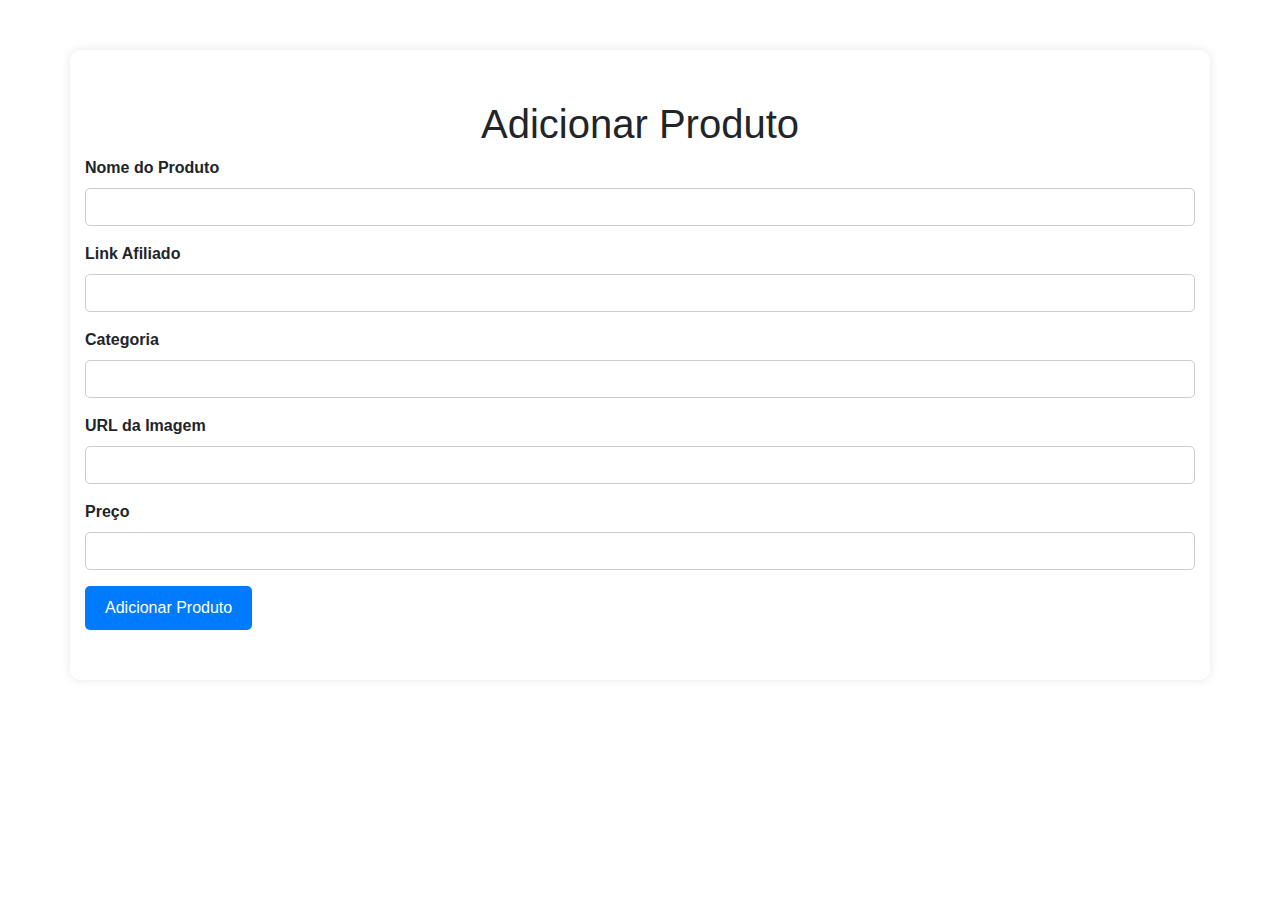
<file: admin/index.html>
<!DOCTYPE html>
<html lang="en">
<head>
    <meta charset="UTF-8">
    <meta name="viewport" content="width=device-width, initial-scale=1.0">
    <title>Cuponsdahuldi - Adicionar Produtos</title>
    <link rel="icon" href="images/favicon.png">
    <link rel="stylesheet" href="../css/styleAdmin.css">
    <link rel="stylesheet" href="https://stackpath.bootstrapcdn.com/bootstrap/4.5.2/css/bootstrap.min.css">
</head>
<body>
    <div class="container">
        <h1>Adicionar Produto</h1>
        <form id="productForm">
            <div class="form-group">
                <label for="productName">Nome do Produto</label>
                <input type="text" id="productName" class="form-control" required>
            </div>
            <div class="form-group">
                <label for="productLink">Link Afiliado</label>
                <input type="text" id="productLink" class="form-control" required>
            </div>
            <div class="form-group">
                <label for="productCategory">Categoria</label>
                <input type="text" id="productCategory" class="form-control" required>
            </div>
            <div class="form-group">
                <label for="productImage">URL da Imagem</label>
                <input type="text" id="productImage" class="form-control" required>
            </div>
            <div class="form-group">
                <label for="productPrice">Preço</label>
                <input type="text" id="productPrice" class="form-control" required>
            </div>
            <button type="submit" class="btn btn-primary">Adicionar Produto</button>
        </form>
    </div>

    <!-- JavaScript -->
    <script src="../js/scriptAdmin.js"></script>

</body>
</html>
</file>
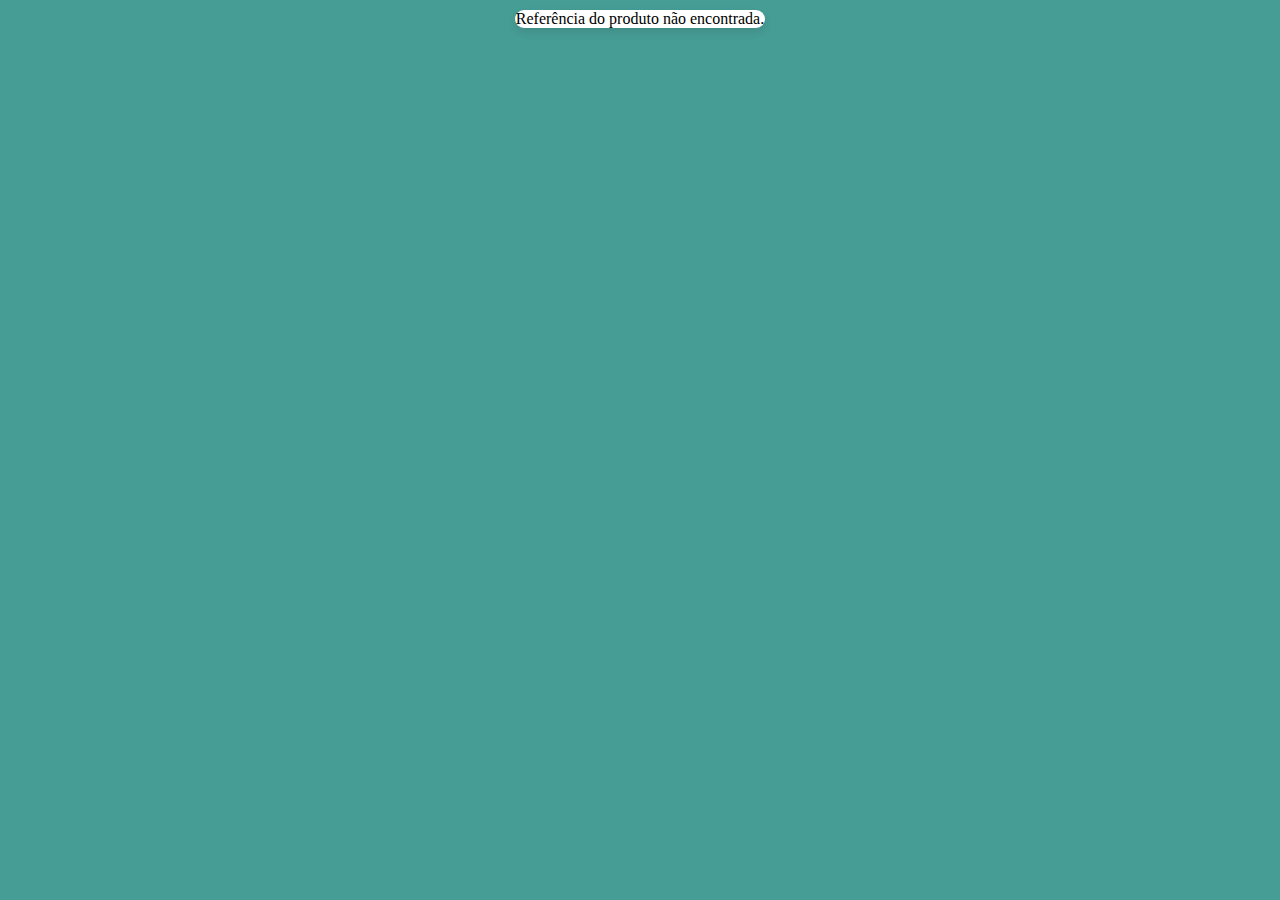
<file: info.html>
<!DOCTYPE html>
<html lang="en">
<head>
<meta charset="UTF-8">
<meta name="viewport" content="width=device-width, initial-scale=1.0">
<title>Detalhes do Produto</title>
<link rel="stylesheet" href="css/style.css">
<link rel="icon" href="images/favicon.png">
</head>

<body>
    <center><div class="card">
    <div id="productDetails"></div>
    </div></center>
    <script src="./js/info.js"></script>
</body>

</html>
</file>
<file: css/styleAdmin.css>
body {
        font-family: Arial, sans-serif;
        background-color: #f4f4f4;
        margin: 0;
        padding: 0;
    }

    .container {
        max-width: 600px;
        margin: 50px auto;
        background-color: #fff;
        padding: 50px;
        border-radius: 10px;
        box-shadow: 0 0 10px rgba(0, 0, 0, 0.1);
    }

    h1 {
        margin-bottom: 30px;
        text-align: center;
    }

    .form-group {
        margin-bottom: 20px;
    }

    label {
        font-weight: bold;
    }

    input[type="text"] {
        width: 100%;
        padding: 10px;
        border: 1px solid #ccc;
        border-radius: 5px;
    }

    button[type="submit"] {
        background-color: #007bff;
        color: #fff;
        border: none;
        padding: 10px 20px;
        border-radius: 5px;
        cursor: pointer;
        font-size: 16px;
    }

    button[type="submit"]:hover {
        background-color: #0056b3;
    }
</file>
<file: css/style.css>
/* Estilos específicos para dispositivos móveis */
@media only screen and (max-width: 600px) {

    /* Tornar os cards responsivos */
    .card {
        width: 90%; /* Porcentagem da largura da tela */
        max-width: 300px; /* Defina uma largura máxima */
        margin: 10px auto; /* Centralize horizontalmente */
    }

    .card h2 {
        font-size: 16px; /* Reduza o tamanho da fonte */
    }

    .card p {
        font-size: 12px; /* Reduza o tamanho da fonte */
        margin-bottom: 10px; /* Reduza o espaçamento inferior */
    }

    /* Ajustar o carrossel */
    #container_carousel {
        max-width: 90%; /* Porcentagem da largura da tela */
        margin: 0 auto; /* Centralize horizontalmente */
    }

    .carousel img {
        max-width: 100%; /* Garanta que a imagem do carrossel se ajuste à largura */
    }

    /* Remover o logotipo em dispositivos móveis */
    .logo {

        display: relative;
        justify-content: center; /* Centraliza horizontalmente */
        align-items: center; /* Centraliza verticalmente */
        width: 7%;
        height: 100%;
        text-align: center; /* Centraliza os elementos filhos */
        margin-top: 15px;
        margin-bottom: 15px;
        
    }

    /* Tornar os cards mais estreitos em dispositivos móveis */
    .card {
        width: 100%; /* Porcentagem da largura da tela */
        max-width: none; /* Remova a largura máxima */
    }

    /* Ajustar o tamanho da fonte para dispositivos móveis */
    .card h2 {
        font-size: 14px; /* Tamanho menor da fonte */
    }

    .card p {
        font-size: 10px; /* Tamanho menor da fonte */
        margin-bottom: 5px; /* Reduza o espaçamento inferior */
    }

    /* Ajustar o tamanho do carrossel para dispositivos móveis */
    #container_carousel {
        max-width: 100%; /* Porcentagem da largura da tela */
    }

    /* Ajustar o carrossel */
    #container_carousel {
        display: flex;
        justify-content: center;
        align-items: center;
        height: auto; /* Altura automática */
        margin-bottom: 20px; /* Adiciona espaço na parte inferior */
    }

    .carousel {
        max-width: 90%; /* Reduz a largura máxima */
    }

    .carousel img {
        max-width: 100%; /* Garante que a imagem se ajuste à largura do carrossel */
        border-radius: 10px; /* Reduz o raio da borda */
        width: 100%; /* Definir a largura da imagem para 100% do seu contêiner */
        height: auto; /* Manter a proporção original da imagem */
    }

    /* Ajustar os estilos do menu de navegação */
    ul#navmenu li {
        width: 100%; /* Define a largura total */
    }

    ul#navmenu a {
        width: 100%; /* Define a largura total */
        padding-left: 0; /* Remove o preenchimento à esquerda */
    }

    /* Ajustar os estilos dos cards */
    .card {
        width: 90%; /* Reduz a largura */
        margin: 10px auto; /* Centraliza horizontalmente */
        border-radius: 10px; /* Adiciona borda arredondada */
        box-shadow: 0 4px 8px rgba(0, 0, 0, 0.1); /* Adiciona sombra */
    }

    .card img {
        width: 100%; /* Garante que a imagem ocupe toda a largura do card */
        border-top-left-radius: 10px; /* Arredonda o canto superior esquerdo */
        border-top-right-radius: 10px; /* Arredonda o canto superior direito */
    }

    .card .content {
        padding: 20px; /* Adiciona preenchimento interno */
    }

    .card h2 {
        font-size: 16px; /* Reduz o tamanho da fonte */
        margin-bottom: 10px; /* Reduz o espaçamento inferior */
    }

    .card p {
        font-size: 12px; /* Reduz o tamanho da fonte */
        color: #666; /* Define a cor do texto */
        margin-bottom: 15px; /* Reduz o espaçamento inferior */
    }

    .card button {
        background-color: #07b633; /* Cor de fundo do botão */
        color: #fff; /* Cor do texto do botão */
        border: none; /* Remove a borda do botão */
        padding: 10px 20px; /* Adiciona preenchimento interno */
        border-radius: 5px; /* Adiciona borda arredondada */
        cursor: pointer; /* Altera o cursor ao passar o mouse */
        font-size: 14px; /* Define o tamanho da fonte */
        transition: background-color 0.3s ease; /* Adiciona transição suave */
        display: flex; /* Permite alinhar o ícone ao texto */
        align-items: center; /* Alinha o ícone ao centro verticalmente */
    }

    .card button:hover {
        background-color: #007928; /* Altera a cor de fundo ao passar o mouse */
    }

    .card .time {
        font-size: 12px; /* Define o tamanho da fonte */
        color: #999; /* Define a cor do texto */
        margin-top: 10px; /* Adiciona espaçamento superior */
        text-align: right; /* Alinha o texto à direita */
    }

    .card .content {
        padding: 20px; /* Adiciona preenchimento interno */
        display: flex; /* Permite alinhar os elementos */
        flex-direction: column; /* Define a direção do layout */
        align-items: center; /* Alinha os elementos ao centro */
    }

    /* Ajustar o estilo do logo */
    .logo {
        width: 50px; /* Define a largura */
        height: auto; /* Altura automática */
        margin-top: 15px; /* Adiciona espaçamento superior */
        margin-bottom: 15px; /* Adiciona espaçamento inferior */
    }

    /* Ajustar o estilo dos links */
    a {
        display: flex; /* Permite alinhar os elementos */
        justify-content: center; /* Alinha ao centro horizontalmente */
        align-items: center; /* Alinha ao centro verticalmente */
        height: 100%; /* Define a altura */
    }

    .glyphicon { margin-right:5px; }
    .thumbnail
    {
        margin-bottom: 20px;
        padding: 0px;
        -webkit-border-radius: 0px;
        -moz-border-radius: 0px;
        border-radius: 50px;
    }

    .item.list-group-item
    {
        float: none;
        width: 100%;
        background-color: #fff;
        margin-bottom: 10px;
        border-radius: 50px;
    }
    .item.list-group-item:nth-of-type(odd):hover,.item.list-group-item:hover
    {
        background: #13beaa;
        border-radius: 50px;
    }

    .item.list-group-item .list-group-image
    {
        margin-right: 10px;
        border-radius: 50px;
    }
    .item.list-group-item .thumbnail
    {
        margin-bottom: 0px;
        border-radius: 50px;
    }
    .item.list-group-item .caption
    {
        padding: 9px 9px 0px 9px;
        border-radius: 100px;
    }
    .item.list-group-item:nth-of-type(odd)
    {
        background: #eeeeee;
        border-radius: 100px;
    }

    .item.list-group-item:before, .item.list-group-item:after
    {
        display: table;
        content: " ";
        border-radius: 100px;
    }

    .item.list-group-item img
    {
        float: left;
        border-radius: 100px;
    }
    .item.list-group-item:after
    {
        clear: both;
        border-radius: 100px;
    }
    .list-group-item-text
    {
        margin: 0 0 11px;
        border-radius: 100px;
    }

    a   {
        color:inherit;
        text-decoration: none;
        }

ul#navmenu a:hover{
    color: #FFF;
    z-index: 1000;
    }   


        ul#navmenu, ul.sub1, ul.sub2 {
        padding: 10px;
        list-style-type: none;
        z-index: 1000;
        }
        ul#navmenu li {
            z-index: 1000;
            /*outline: 1px solid red*/
            width: 100px;
            text-align: center;
            position: relative;
            text-align: left;
        }
        ul#navmenu a {
            z-index: 1000;
            text-decoration: none;
            display: block;
            width: 100px;
            height: 45px;
            line-height: 45px;
            background-color: #ffffff;
            padding-left: 10px;
        }   
        ul#navmenu .sub1 li {
            z-index: 1000;

        }
        ul#navmenu .su1 a {
            z-index: 1000;
            margin-top: 5px;


        }
        ul#navmenu .sub2 a {
            z-index: 1000;
            margin-left: 10px;
            width: 200px;

        }
        ul#navmenu li:hover > a {
            z-index: 1000;
            background-color: #0098ba;
        }
        ul#navmenu li:hover a:hover {
            background-color: #0098ba;
        }
        ul#navmenu ul.sub1 {
            display: none;
            position: absolute;
            top: 45px;
            left: 0px;

        }
        ul#navmenu ul.sub2 {
            display: none;
            position: absolute;
            top: -92px;
            left: 200px;
            width: 800px;

        }
        ul#navmenu li:hover .sub1 {
            display: block;

        }
        ul#navmenu .sub1 li:hover .sub2 {
            display: block;

        }
        .sub2  {
            text-transform: capitalize;
            font-size: 14px;
                        }
        .button  {
            -webkit-border-radius: 2px;
            -moz-border-radius: 2px;
            border-radius: 2px;
            background-color: #f4f4e8;
            border: solid 1px #c7c7c7;  
            font-size: 14px;
            text-transform: uppercase;
            color: #006792;     
            cursor: pointer; 
            -webkit-appearance: button;
            box-shadow: inset 0 -1px #c7c7c7;
        }


        .triangleTop {

            position:relative;
            left: 160px;
            top: 30px;
            width: 0;
            height: 0;
            border-right: 10px solid transparent;
            border-bottom: 10px solid #0098ba;
            border-left: 10px solid transparent;
            z-index: 2;


        }
        /* I will fix this &nbsp; business soon */
        strong {font-size: 12px;}

        .sticky-menu {
            position: fixed;
            top: 0;
            left: 0;
            width: 100%;
            z-index: 1000;
            background-color: #fff; /* Altere a cor de fundo conforme necessário */
            box-shadow: 0 2px 4px rgba(0, 0, 0, 0.1); /* Adicione uma sombra suave */
        }

        .sticky {
            position: fixed;
            box-shadow: 0 4px 8px rgba(0, 0, 0, 0.1);
        }

        @font-face {
            font-family: 'Montserrat';
            src: url('https://fonts.googleapis.com/css2?family=Montserrat&display=swap');
        }


        .valorPreco {

            color: #469d96;
            font-weight: bold;
        }

        h2 {

            text-align: center;
            font-family: system-ui, -apple-system, BlinkMacSystemFont, 'Segoe UI', Roboto, Oxygen, Ubuntu, Cantarell, 'Open Sans', 'Helvetica Neue', sans-serif

        }

        body {
            margin: 0;
            padding: 0;
            background-color: #469d96;
        }

        .container {
            display: flex;
            flex-wrap: wrap;
            justify-content: center;
            padding: 20px;
        }
        
        .card {
            z-index: 1;
            width: 250px;
            background-color: #fff;
            margin: 10px;
            border-radius: 10px;
            box-shadow: 0 4px 8px rgba(0, 0, 0, 0.1);
        }
        
        .card img {
            width: 100%;
            border-top-left-radius: 10px;
            border-top-right-radius: 10px;
        }
        
        .card .content {
            padding: 20px;
        }
        
        .card h2 {
            font-size: 18px;
            margin-bottom: 10px;
        }
        
        .card p {
            font-size: 14px;
            color: #666;
            margin-bottom: 15px;
        }
        
        .card button {
            background-color: #07b633;
            color: #fff;
            border: none;
            padding: 10px 20px;
            border-radius: 5px;
            cursor: pointer;
            font-size: 14px;
            transition: background-color 0.3s ease;
            display: flex;
            align-items: center;
        }
        
        .card button:hover {
            background-color: #007928;
        }

        .card .time {
            font-size: 12px;
            color: #999;
            margin-top: 10px;
            text-align: right;
        }
        
        .card .content {
            padding: 20px;
            display: flex;
            flex-direction: column;
            align-items: center;
        }
        
        .button-container {
            margin-top: 10px;
        }
        
        .card button {
            background-color: #05b814;
            color: #fff;
            border: none;
            padding: 10px 20px;
            border-radius: 5px;
            cursor: pointer;
            font-size: 14px;
            transition: background-color 0.3s ease;
            display: flex;
            align-items: center;
        }
        
        .card button .mdi {
            font-size: 16px;
            margin-right: 5px;
        }
        
        .card:hover {
            transform: translateY(-5px);
            transition: transform 0.5s ease;
        }

}

/* Estilos específicos para desktop */
@media only screen and (min-width: 601px) {

    /* Exemplo de estilo específico para desktop */
    /* Aqui você pode adicionar estilos adicionais específicos para desktop */
    /* Por exemplo, aumentar o tamanho da fonte, adicionar margens extras, etc. */

    #container_carousel {
        display: flex;
        justify-content: center; /* Centraliza horizontalmente */
        align-items: center; /* Centraliza verticalmente */
        height: 100%; /* Preenche toda a altura da tela */
    }

    .carousel {
            max-width: 80%; /* Define a largura máxima do carrossel */
            text-align: center; /* Centraliza os elementos filhos */
    }

    .carousel img {
        border-radius: 20px; /* Arredonda a imagem */
        overflow: hidden; /* Garante que a imagem arredondada fique dentro do contêiner */
        box-shadow: 0 4px 8px rgba(0, 0, 0, 0.1);
        max-width: 100%; /* Garante que a imagem não exceda a largura do carrossel */
        height: auto; /* Mantém a proporção da imagem */
    }

    .glyphicon { margin-right:5px; }
    .thumbnail
    {
        margin-bottom: 20px;
        padding: 0px;
        -webkit-border-radius: 0px;
        -moz-border-radius: 0px;
        border-radius: 50px;
    }

    .item.list-group-item
    {
        float: none;
        width: 100%;
        background-color: #fff;
        margin-bottom: 10px;
        border-radius: 50px;
    }
    .item.list-group-item:nth-of-type(odd):hover,.item.list-group-item:hover
    {
        background: #13beaa;
        border-radius: 50px;
    }

    .item.list-group-item .list-group-image
    {
        margin-right: 10px;
        border-radius: 50px;
    }
    .item.list-group-item .thumbnail
    {
        margin-bottom: 0px;
        border-radius: 50px;
    }
    .item.list-group-item .caption
    {
        padding: 9px 9px 0px 9px;
        border-radius: 100px;
    }
    .item.list-group-item:nth-of-type(odd)
    {
        background: #eeeeee;
        border-radius: 100px;
    }

    .item.list-group-item:before, .item.list-group-item:after
    {
        display: table;
        content: " ";
        border-radius: 100px;
    }

    .item.list-group-item img
    {
        float: left;
        border-radius: 100px;
    }
    .item.list-group-item:after
    {
        clear: both;
        border-radius: 100px;
    }
    .list-group-item-text
    {
        margin: 0 0 11px;
        border-radius: 100px;
    }

    a   {
        color:inherit;
        text-decoration: none;
        }

ul#navmenu a:hover{
    color: #FFF;
    z-index: 1000;
    }   


        ul#navmenu, ul.sub1, ul.sub2 {
        padding: 10px;
        list-style-type: none;
        z-index: 1000;
        }
        ul#navmenu li {
            z-index: 1000;
            /*outline: 1px solid red*/
            width: 200px;
            text-align: center;
            position: relative;
            text-align: left;
        }
        ul#navmenu a {
            z-index: 1000;
            text-decoration: none;
            display: block;
            width: 200px;
            height: 45px;
            line-height: 45px;
            background-color: #ffffff;
            padding-left: 10px;
        }   
        ul#navmenu .sub1 li {
            z-index: 1000;

        }
        ul#navmenu .su1 a {
            z-index: 1000;
            margin-top: 5px;


        }
        ul#navmenu .sub2 a {
            z-index: 1000;
            margin-left: 10px;
            width: 200px;

        }
        ul#navmenu li:hover > a {
            z-index: 1000;
            background-color: #0098ba;
        }
        ul#navmenu li:hover a:hover {
            background-color: #0098ba;
        }
        ul#navmenu ul.sub1 {
            display: none;
            position: absolute;
            top: 45px;
            left: 0px;

        }
        ul#navmenu ul.sub2 {
            display: none;
            position: absolute;
            top: -92px;
            left: 200px;
            width: 800px;

        }
        ul#navmenu li:hover .sub1 {
            display: block;

        }
        ul#navmenu .sub1 li:hover .sub2 {
            display: block;

        }
        .sub2  {
            text-transform: capitalize;
            font-size: 14px;
                        }
        .button  {
            -webkit-border-radius: 2px;
            -moz-border-radius: 2px;
            border-radius: 2px;
            background-color: #f4f4e8;
            border: solid 1px #c7c7c7;  
            font-size: 14px;
            text-transform: uppercase;
            color: #006792;     
            cursor: pointer; 
            -webkit-appearance: button;
            box-shadow: inset 0 -1px #c7c7c7;
        }


        .triangleTop {

            position:relative;
            left: 160px;
            top: 30px;
            width: 0;
            height: 0;
            border-right: 10px solid transparent;
            border-bottom: 10px solid #0098ba;
            border-left: 10px solid transparent;
            z-index: 2;


        }
        /* I will fix this &nbsp; business soon */
        strong {font-size: 12px;}

        .sticky-menu {
            position: fixed;
            top: 0;
            left: 0;
            width: 100%;
            z-index: 1000;
            background-color: #fff; /* Altere a cor de fundo conforme necessário */
            box-shadow: 0 2px 4px rgba(0, 0, 0, 0.1); /* Adicione uma sombra suave */
        }

        .sticky {
            position: fixed;
            box-shadow: 0 4px 8px rgba(0, 0, 0, 0.1);
        }

        @font-face {
            font-family: 'Montserrat';
            src: url('https://fonts.googleapis.com/css2?family=Montserrat&display=swap');
        }


        .valorPreco {

            color: #469d96;
            font-weight: bold;
        }

        h2 {

            text-align: center;
            font-family: system-ui, -apple-system, BlinkMacSystemFont, 'Segoe UI', Roboto, Oxygen, Ubuntu, Cantarell, 'Open Sans', 'Helvetica Neue', sans-serif

        }

        body {
            margin: 0;
            padding: 0;
            background-color: #469d96;
        }
        
        .container {
            display: flex;
            flex-wrap: wrap;
            justify-content: center;
            padding: 20px;
        }
        
        .card {
            z-index: 1;
            width: 250px;
            background-color: #fff;
            margin: 10px;
            border-radius: 10px;
            box-shadow: 0 4px 8px rgba(0, 0, 0, 0.1);
        }
        
        .card img {
            width: 100%;
            border-top-left-radius: 10px;
            border-top-right-radius: 10px;
        }
        
        .card .content {
            padding: 20px;
        }
        
        .card h2 {
            font-size: 18px;
            margin-bottom: 10px;
        }
        
        .card p {
            font-size: 14px;
            color: #666;
            margin-bottom: 15px;
        }
        
        .card button {
            background-color: #07b633;
            color: #fff;
            border: none;
            padding: 10px 20px;
            border-radius: 5px;
            cursor: pointer;
            font-size: 14px;
            transition: background-color 0.3s ease;
            display: flex;
            align-items: center;
        }
        
        .card button:hover {
            background-color: #007928;
        }

        .card .time {
            font-size: 12px;
            color: #999;
            margin-top: 10px;
            text-align: right;
        }
        
        .card .content {
            padding: 20px;
            display: flex;
            flex-direction: column;
            align-items: center;
        }
        
        .button-container {
            margin-top: 10px;
        }
        
        .card button {
            background-color: #05b814;
            color: #fff;
            border: none;
            padding: 10px 20px;
            border-radius: 5px;
            cursor: pointer;
            font-size: 14px;
            transition: background-color 0.3s ease;
            display: flex;
            align-items: center;
        }
        
        .card button .mdi {
            font-size: 16px;
            margin-right: 5px;
        }
        
        .card:hover {
            transform: translateY(-5px);
            transition: transform 0.5s ease;
        }

        .logo {

            display: relative;
            justify-content: center; /* Centraliza horizontalmente */
            align-items: center; /* Centraliza verticalmente */
            width: 7%;
            height: 100%;
            text-align: center; /* Centraliza os elementos filhos */
            margin-top: 15px;
            margin-bottom: 15px;
            
        }

        a {
            display: flex;
            justify-content: center; /* Centraliza horizontalmente */
            align-items: center; /* Centraliza verticalmente */
            height: 100%; /* Preenche a altura do link */
        }

}
</file>
